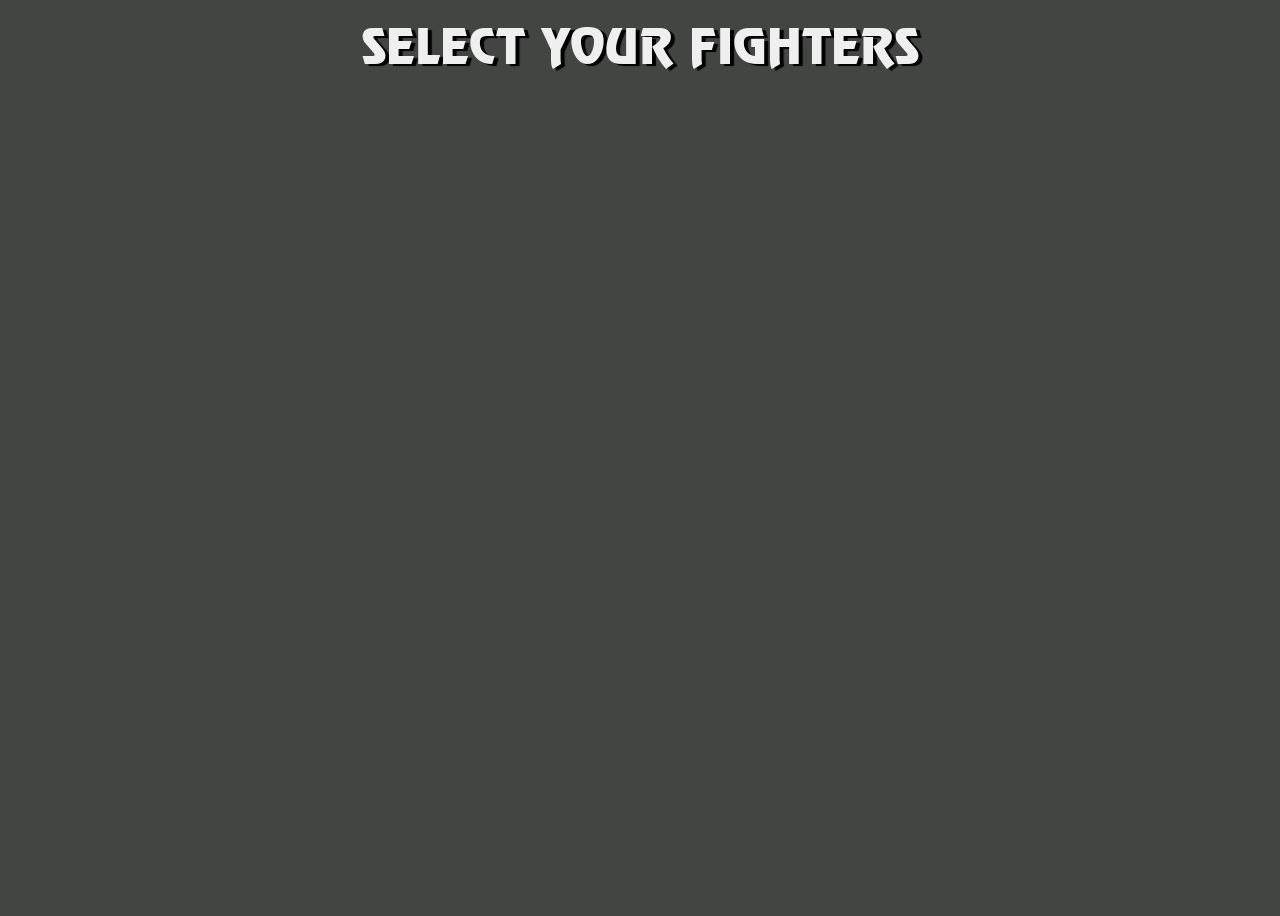
<file: index.html>
<!DOCTYPE html>
<html lang="en">
  <head>
    <meta charset="UTF-8" />
    <meta
      name="viewport"
      content="width=device-width, user-scalable=no, initial-scale=1.0, maximum-scale=1.0, minimum-scale=1.0"
    />
    <meta http-equiv="X-UA-Compatible" content="ie=edge" />
    <title>Mortal Kombat</title>
    <link rel="stylesheet" href="index.css" />
  </head>
  <body>
    <div class="root">
      <div class="title">SELECT YOUR FIGHTERS</div>
      <div class="player"></div>
      <div class="parent"></div>

      <script src="index.js"></script>
    </div>
  </body>
</html>
</file>
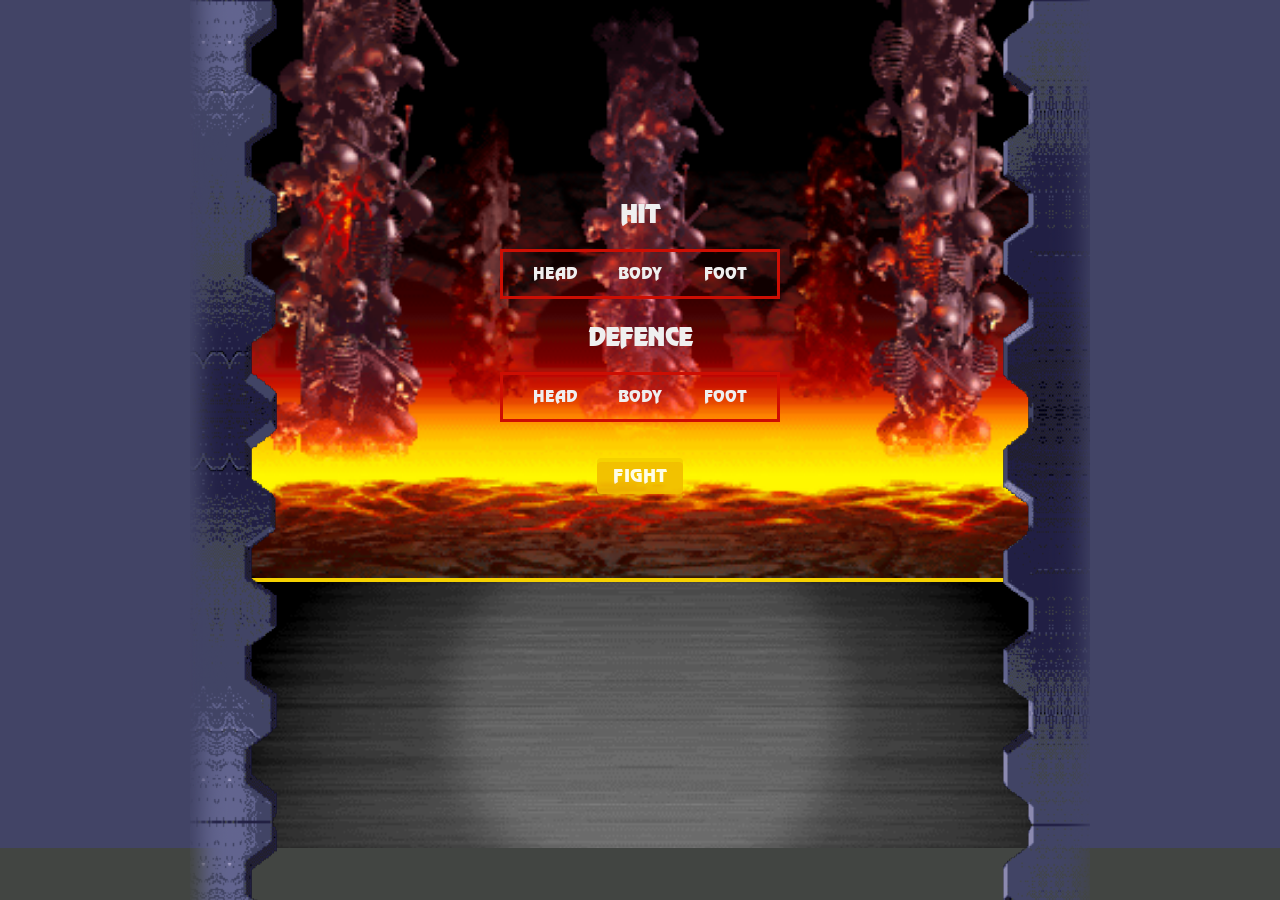
<file: arenas.html>
<!DOCTYPE html>
<html lang="en">
  <head>
    <meta charset="UTF-8" />
    <meta
      name="viewport"
      content="width=device-width, user-scalable=no, initial-scale=1.0, maximum-scale=1.0, minimum-scale=1.0"
    />
    <meta http-equiv="X-UA-Compatible" content="ie=edge" />
    <title>MK - JSMarathon - Arenas</title>
    <link rel="stylesheet" href="style.css" />
  </head>

  <body>
    <div class="root">
      <div class="arenas arena1">
        <form class="control">
          <div class="inputWrap">
            <h2>HIT</h2>
            <div class="ul">
              <input
                type="radio"
                name="hit"
                value="head"
                id="headHit"
                required
              />
              <label for="headHit">
                <span>HEAD</span>
              </label>
              <input
                type="radio"
                name="hit"
                value="body"
                id="bodyHit"
                required
              />
              <label for="bodyHit">
                <span>BODY</span>
              </label>
              <input
                type="radio"
                name="hit"
                value="foot"
                id="footHit"
                required
              />
              <label for="footHit">
                <span>FOOT</span>
              </label>
            </div>
          </div>
          <div class="inputWrap">
            <h2>defence</h2>
            <div class="ul">
              <input
                type="radio"
                name="defence"
                value="head"
                id="headDefence"
                required
              />
              <label for="headDefence">
                <span>HEAD</span>
              </label>
              <input
                type="radio"
                name="defence"
                value="body"
                id="bodyDefence"
                required
              />
              <label for="bodyDefence">
                <span>BODY</span>
              </label>
              <input
                type="radio"
                name="defence"
                value="foot"
                id="footDefence"
                required
              />
              <label for="footDefence">
                <span>FOOT</span>
              </label>
            </div>
          </div>
          <div class="buttonWrap">
            <button class="button" type="submit">Fight</button>
          </div>
        </form>
      </div>
      <div class="chat"></div>
      <div class="wall-left"></div>
      <div class="wall-right"></div>
    </div>
    <script type="module" src="main.js"></script>
  </body>
</html>
</file>
<file: index.css>
@font-face {
  font-family: 'Mortal Kombat 3';
  src: url('./assets/fonts/MortalKombat3-Regular.eot');
  src: url('./assets/fonts/MortalKombat3-Regular.eot?#iefix') format('embedded-opentype'),
    url('./assets/fonts/MortalKombat3-Regular.woff2') format('woff2'),
    url('./assets/fonts/MortalKombat3-Regular.woff') format('woff'),
    url('./assets/fonts/MortalKombat3-Regular.ttf') format('truetype');
  font-weight: normal;
  font-style: normal;
  font-display: swap;
}


*,
*:before,
*:after {
  box-sizing: border-box;
}

body {
  background-color: #424542;
}

.root {
  display: flex;
  justify-content: center;
  align-items: center;
  flex-direction: column;
  padding-top: 30px;
  min-height: 100vh;
  min-width: 100vh;
  background-size: contain;
  background-position: center;
  position: relative;
}

.title {
  position: absolute;
  font-family: "Mortal Kombat 3";
  font-size: 48px;
  color: #FFF;
  top: 10px;
  left: 50%;
  color: #efefef;
  text-shadow: 4px 2px 1px #000;
  transform: translate(-50%, 0);
  white-space: nowrap;
}

.player {
  position: absolute;
  width: 210px;
  height: 367px;
  z-index: 3;
  bottom: 44px;
  left: 50%;
  margin-left: -105px;
  transform: translate(-205%, 0px);
}

.player img {
  max-width: 100%;
  max-height: 100%;
  height: 100%;
}

.parent {
  display: grid;
  grid-template-columns: repeat(7, 1fr);
  grid-template-rows: repeat(4, 1fr);
  grid-column-gap: 0px;
  grid-row-gap: 0px;
}

.div1 {
  grid-area: 1 / 1 / 2 / 2;
}

.div2 {
  grid-area: 1 / 2 / 2 / 3;
}

.div3 {
  grid-area: 1 / 3 / 2 / 4;
}

.div4 {
  grid-area: 1 / 4 / 2 / 5;
}

.div5 {
  grid-area: 1 / 5 / 2 / 6;
}

.div6 {
  grid-area: 1 / 6 / 2 / 7;
}

.div7 {
  grid-area: 1 / 7 / 2 / 8;
}

.div8 {
  grid-area: 2 / 1 / 3 / 2;
}

.div9 {
  grid-area: 2 / 2 / 3 / 3;
}

.div10 {
  grid-area: 2 / 3 / 3 / 4;
}

.div11 {
  grid-area: 2 / 4 / 3 / 5;
}

.div12 {
  grid-area: 2 / 5 / 3 / 6;
}

.div13 {
  grid-area: 2 / 6 / 3 / 7;
}

.div14 {
  grid-area: 2 / 7 / 3 / 8;
}

.div15 {
  grid-area: 3 / 2 / 4 / 3;
}

.div16 {
  grid-area: 3 / 3 / 4 / 4;
}

.div17 {
  grid-area: 3 / 4 / 4 / 5;
}

.div18 {
  grid-area: 3 / 5 / 4 / 6;
}

.div19 {
  grid-area: 3 / 6 / 4 / 7;
}

.div20 {
  grid-area: 4 / 2 / 5 / 3;
}

.div21 {
  grid-area: 4 / 3 / 5 / 4;
}

.div22 {
  grid-area: 4 / 4 / 5 / 5;
}

.div23 {
  grid-area: 4 / 5 / 5 / 6;
}

.div24 {
  grid-area: 4 / 6 / 5 / 7;
}

.row {
  display: flex;
  position: relative;
  z-index: 1;
}

.row:hover {
  z-index: 2;
}

.character {
  width: 137px;
  height: 176px;
  position: relative;
  z-index: 1;
  cursor: pointer;
}

.character:hover,
.character.active {
  z-index: 2;
}

.character:hover:before,
.character.active:before {
  content: "";
  display: block;
  width: calc(100% + 4px);
  height: calc(100% + 4px);
  top: -2px;
  left: -2px;
  position: absolute;
  border: 14px solid #21aa21;
}

.character.disabled {
  cursor: default;
}

.character.disabled:hover:before {
  display: none;
}

.character img {
  width: 100%;
}
</file>
<file: style.css>
@font-face {
  font-family: 'Mortal Kombat 3';
  src: url('./assets/fonts/MortalKombat3-Regular.eot');
  src: url('./assets/fonts/MortalKombat3-Regular.eot?#iefix') format('embedded-opentype'),
    url('./assets/fonts/MortalKombat3-Regular.woff2') format('woff2'),
    url('./assets/fonts/MortalKombat3-Regular.woff') format('woff'),
    url('./assets/fonts/MortalKombat3-Regular.ttf') format('truetype');
  font-weight: normal;
  font-style: normal;
  font-display: swap;
}

*,
*:before,
*:after {
  box-sizing: border-box;
}

html {
  margin: 0;
  padding: 0;
}

body {
  background-color: #424542;
  margin: 0;
  padding: 0;
}

.root {
  display: flex;
  justify-content: center;
  width: 100%;
  flex-direction: column;
  align-items: center;
  position: relative;
  background: #424466;
}

.wall-left {
  position: absolute;
  width: 87px;
  background-image: url(assets/wall-left.png);
  min-height: 100vh;
  background-size: contain;
  background-repeat: repeat-y;
  top: 0;
  z-index: 100;
  left: 50%;
  transform: translate(-450px, 0px);
  height: 100%;
}

.wall-right {
  position: absolute;
  width: 87px;
  background-image: url(./assets/wall-right.png);
  min-height: 100vh;
  background-size: contain;
  background-repeat: repeat-y;
  top: 0;
  z-index: 100;
  right: 50%;
  transform: translate(450px, 0px);
  height: 100%;
}

.arenas {
  width: 786px;
  height: 578px;
  background-size: cover;
  background-position: center;
  background-repeat: no-repeat;
  position: relative;
  display: flex;
}

.arenas.arena1 {
  background-image: url(./assets/scorpions-lair-arenas.png);
}

.arenas.arena2 {
  background-image: url(./assets/the-cave.png);
}

.arenas.arena3 {
  background-image: url(./assets/jade-s-desert.png);
}

.arenas.arena4 {
  background-image: url(./assets/scislac-busorez.png);
}

.arenas.arena5 {
  background-image: url(./assets/waterfront.png);
}

.player1,
.player2 {
  width: 50%;
  position: relative;
}

.progressbar {
  width: 295px;
  border: 4px solid #f5d100;
  position: absolute;
  top: 59px;
  height: 28px;
  background-color: #cd0e03;
  display: flex;
}

.player1 .progressbar {
  left: 38px;
}

.player2 .progressbar {
  right: 38px;
  flex-direction: row-reverse;
}

.extralife {
  width: 90px;
  border: 2px solid #f5d100;
  position: absolute;
  top: 85px;
  height: 12px;
  background-color: #cd0e03;
  display: flex;
}

.player1 .extralife {
  left: 38px;
}

.player2 .extralife {
  right: 38px;
  flex-direction: row-reverse;
}

.extralife .life {
  background: #00d600;
}

.life {
  background-color: #0431f9;
  height: 100%;
  width: 90%;
}

.name {
  position: absolute;
  font-family: 'Mortal Kombat 3';
  font-size: 26px;
  line-height: 20px;
  letter-spacing: 2px;
  color: #efefef;
  top: 0;
  text-transform: uppercase;
}

.player1 .name {
  left: 5px;
}

.player2 .name {
  right: 5px;
}

.chat {
  width: 786px;
  height: 30vh;
  background-image: url(./assets/versus.png);
  background-size: cover;
  background-position: center;
  border-top: 4px solid #f5d100;
  padding: 6px 40px;
  overflow: scroll;
  color: white;
  font-family: Arial;
}

.character {
  position: absolute;
  bottom: 20px;
  width: 150px;
  height: 268px;
}

.player1 .character {
  left: 60px;
}

.player2 .character {
  right: 60px;
}

.player2 .character img {
  transform: scaleX(-1) translate(50%, 0);
}

.character img {
  height: 100%;
  position: absolute;
  bottom: 0;
  left: 50%;
  transform: translate(-50%, 0);
}

.fight {
  position: absolute;
  z-index: 100;
  top: 30%;
  width: 300px;
  left: 50%;
  transform: translate(-50%, 0%);
}

.fight img {
  width: 100%;
}

.button {
  display: block;
  position: relative;
  padding: 0 16px;
  height: 36px;
  color: white;
  font-size: 18px;
  text-transform: uppercase;
  background-color: #f5d100;
  border: none;
  margin-top: 0;
  margin-left: auto;
  margin-right: auto;
  border-radius: 4px;
  box-sizing: border-box;
  cursor: pointer;
  font-family: "Mortal Kombat 3";
  outline: none;
}

.button::after {
  content: "";
  position: absolute;
  width: 100%;
  height: 100%;
  top: 4px;
  left: 0;
  background-color: #cd0e03;
  border-radius: 4px;
  z-index: -1;
}

.button:hover {
  background-color: #f5d100;
}

.button:active {
  top: 2px;
}

.button:active::after {
  top: 1px;
}

.button:disabled {
  opacity: .9;
  cursor: not-allowed;
}

.button:disabled:after {
  opacity: .1;
}

.button:disabled:active {
  top: 0px;
}

.button:disabled:active::after {
  top: 4px;
}

.loseTitle {
  position: absolute;
  top: 22%;
  left: 50%;
  font-size: 36px;
  transform: translate(-50%, 0%);
  text-transform: uppercase;
  z-index: 1000;
  color: white;
  font-family: "Mortal Kombat 3";
  text-shadow: 2px 2px 2px #cd0e03;
}

.reloadWrap {
  position: absolute;
  top: 54px;
  z-index: 1000;
  left: 50%;
  transform: translate(-50%, 0%);
}

.reloadWrap .button {
  margin-top: 0;
}

form:invalid button[class=button] {
  opacity: .9;
  cursor: not-allowed;
}

form:invalid button[class=button]:after {
  opacity: .1;
}

form:invalid button[class=button]:active {
  top: 0px;
}

form:invalid button[class=button]:active::after {
  top: 4px;
}

.control {
  position: absolute;
  width: 200px;
  top: 60%;
  left: 50%;
  transform: translate(-50%, -50%);
  display: flex;
  justify-content: flex-start;
  align-items: center;
  flex-direction: column;
  z-index: 1000;
}

.inputWrap {
  position: relative;
  width: 280px;
  margin-bottom: 24px;
}

.buttonWrap {
  margin-top: 12px;
}

.inputWrap h2 {
  text-align: center;
  margin: 0 auto 20px;
  font-weight: 700;
  font-family: 'Mortal Kombat 3';
  color: #efefef;
  text-transform: uppercase;
}

.ul {
  border: solid 3px #cd0e03;
  height: 50px;
  padding: 0 12px;
  font-family: 'Mortal Kombat 3';
  display: flex;
  justify-content: space-between;
  color: #efefef;
}

.ul label {
  cursor: pointer;
}

.ul label:nth-of-type(2) {
  margin: 0 -4.5px;
}

.ul label span {
  position: relative;
  display: inline-block;
  width: 80px;
  height: 50px;
  line-height: 50px;
  transition: 0.3s;
  text-align: center;
  margin-top: -3px;
}

.ul label span::before {
  position: relative;
  display: block;
  width: 80px;
  height: 50px;
  content: "";
  transform: scaleY(1.2);
  z-index: -1;
  margin-bottom: -50px;
  transition: 0.3s;
}

.ul label span:hover {
  background-color: rgba(107, 185, 240, 0.2);
}

input {
  display: none;
}

input[type=radio]:checked+label>span {
  color: #fff;
  font-weight: 700;
  text-shadow: 0px 2px 2px rgba(0, 0, 0, 0.2);
}

input[type=radio]:checked+label>span::before {
  background: #f5d100;
  box-shadow: 0px 3px 6px 0px rgba(0, 0, 0, 0.2);
}

input[type=radio]:checked+label>span:hover {
  background: none;
}
</file>
